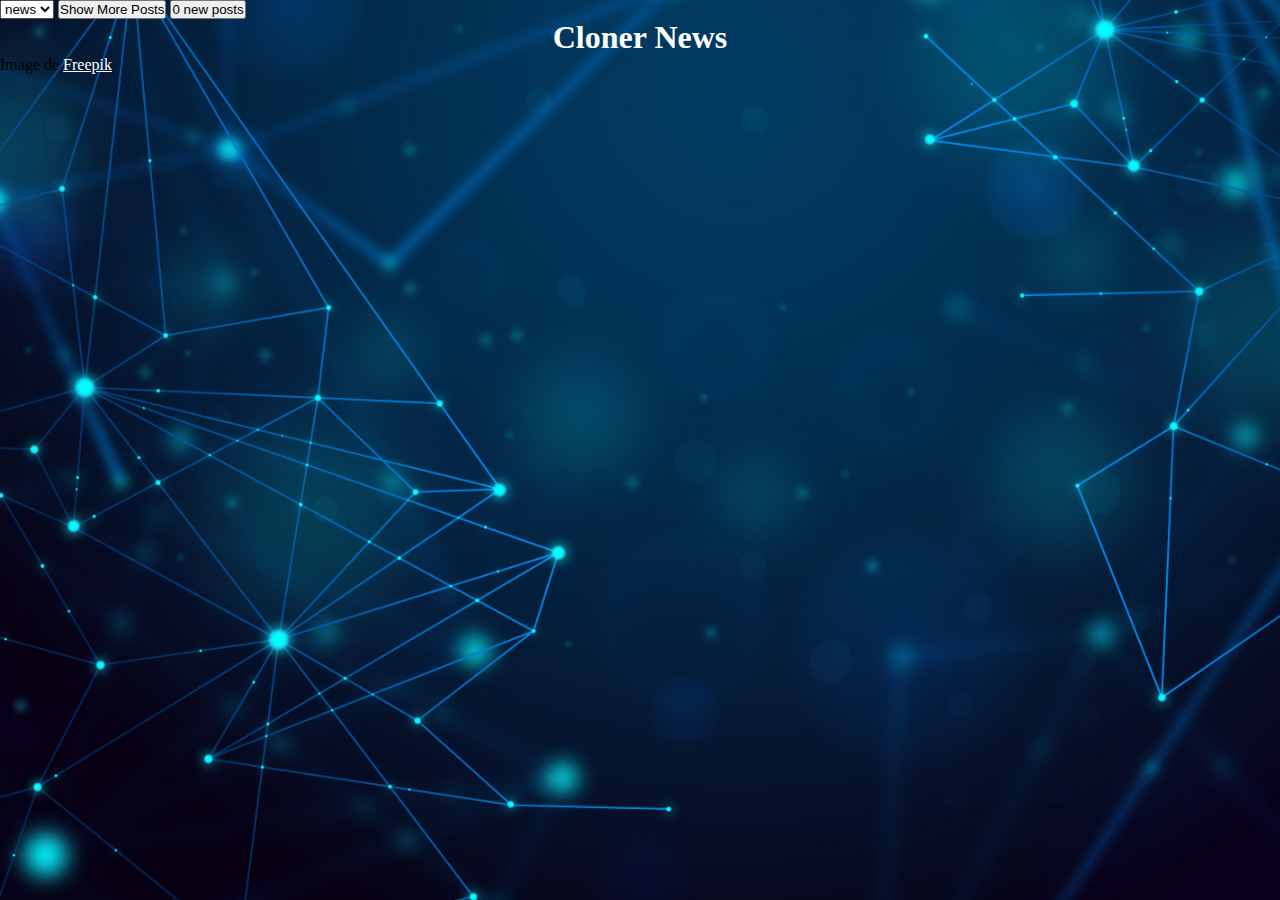
<file: index.html>
<!DOCTYPE html>
<html lang="en">

<head>
    <meta charset="UTF-8">
    <meta name="viewport" content="width=device-width, initial-scale=1.0">
    <link rel="shortcut icon" href="https://cdn-icons-png.flaticon.com/512/6463/6463383.png" type="image/x-icon">
    <link rel="stylesheet" href="./static/css/style.css">
    <title>clonernews</title>
</head>

<body>
    <header>
        <nav>
            <select name="sectionBtn" id="sectionBtn">
                <option value="newstories" selected>news</option>
                <option value="topstories">top</option>
                <option value="beststories">bests</option>
                <option value="jobstories">jobs</option>
                <option value="askstories">ask</option>
                <option value="showstories">show</option>
                <option value="polls">polls</option>
            </select>
            <button id="showMore">Show More Posts</button>
            <button id="getLastUpdates">0 new posts</button>
        </nav>
    </header>
    <main id="main">
        <h1>Cloner News</h1>
    </main>
</body>
Image de <a href="https://fr.freepik.com/vecteurs-libre/contexte-realiste-particule-technologie-abstraite_6938839.htm#query=fond%20informatique&position=0&from_view=keyword&track=ais&uuid=05fb98b1-fab4-442b-a94b-a629e1a008a6">Freepik</a>
</html>

<script type="module" src="clonernews.js"></script>
</file>
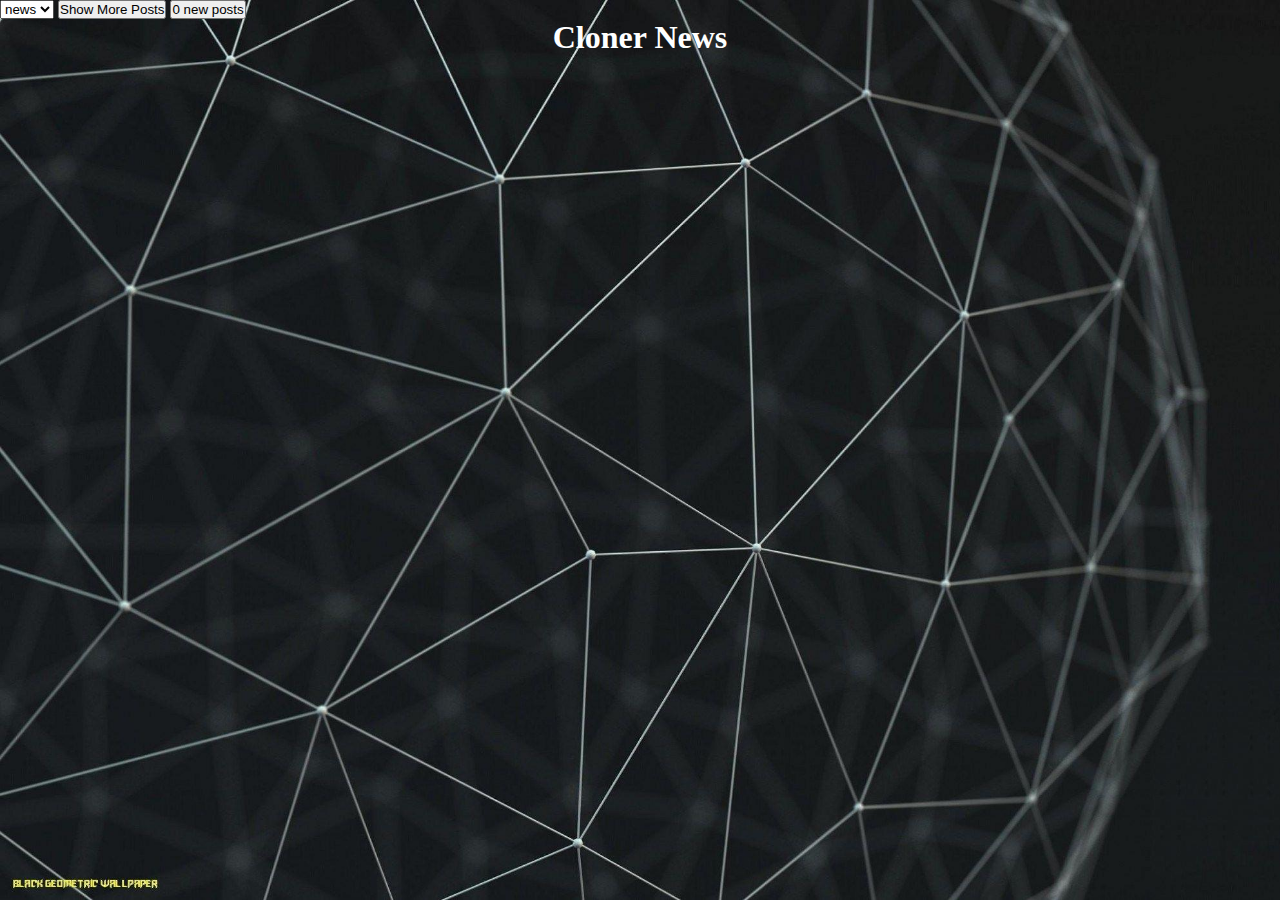
<file: sujet/index.html>
<!DOCTYPE html>
<html lang="en">

<head>
    <meta charset="UTF-8">
    <meta name="viewport" content="width=device-width, initial-scale=1.0">
    <link rel="shortcut icon" href="https://cdn-icons-png.flaticon.com/512/6463/6463383.png" type="image/x-icon">
    <link rel="stylesheet" href="./static/css/style.css">
    <title>clonernews</title>
</head>

<body>
    <header>
        <nav>
            <select name="sectionBtn" id="sectionBtn">
                <option value="newstories" selected>news</option>
                <option value="topstories">top</option>
                <option value="beststories">bests</option>
                <option value="jobstories">jobs</option>
                <option value="askstories">ask</option>
                <option value="showstories">show</option>
                <option value="polls">polls</option>
            </select>
            <button id="showMore">Show More Posts</button>
            <button id="getLastUpdates">0 new posts</button>
        </nav>
    </header>
    <main id="main">
        <h1>Cloner News</h1>
    </main>
</body>

</html>

<script type="module" src="clonernews.js"></script>
</file>
<file: static/css/style.css>
* {
  margin: 0;
  padding: 0;
  box-sizing: border-box;
}

body {
  background-image: url("../img/back.jpg");
  background-size: cover;
  background-attachment: fixed;
}

main {
  width: 90%;
  margin: auto;
  text-align: center;
}

section {
  display: flex;
  justify-content: space-around;
  align-items: center;
  flex-direction: column;
}

.post {
  margin-top: 1em;
  background-color: rgbA(51, 204, 255, 0.2);
  text-align: center;
  color: white;
  width: 70%;
  border-radius: 60px;
  padding: 20px;
  display: flex;
  flex-direction: column;
  justify-content: space-around;
  word-break: normal;
  -webkit-backdrop-filter: blur(4px);
          backdrop-filter: blur(4px);
}

.postTitle {
  color: aliceblue;
  background-color: rgba(102, 153, 255, 0.3);
  border-radius: 12px;
  padding: 5px;
  text-decoration: none;
  transition: 700ms;
  width: 80%;
  margin: auto;
}

a, p, h1 {
  color: white;
}

.postTitle:hover {
  background-color: rgba(102, 153, 255, 0.7);
  box-shadow: 0px 0px 10px rgb(255, 255, 255);
  transition-property: background-color;
  transition: 500ms;
}

.title {
  color: aliceblue;
  background-color: rgba(102, 153, 255, 0.3);
  border-radius: 12px;
  padding: 5px;
  text-decoration: none;
  transition: 700ms;
  width: 80%;
  margin: auto;
}

/* TODO:btns #newstories, #topstories, #jobs,#polls*/
.comment {
  margin: 30px;
  text-align: start;
  border-radius: 60px;
  background-color: rgbA(51, 204, 255, 0.4);
  padding: 30px;
  color: white;
}

.by {
  margin-right: 60%;
  color: white;
}

.time {
  text-align: end;
  margin-right: 3%;
  color: white;
}/*# sourceMappingURL=style.css.map */
</file>
<file: sujet/static/css/style.css>
* {
  margin: 0;
  padding: 0;
  box-sizing: border-box;
}

body {
  background-image: url("../img/wave.jpg");
  background-size: cover;
  background-attachment: fixed;
}

main {
  width: 90%;
  margin: auto;
  text-align: center;
}

section {
  display: flex;
  justify-content: space-around;
  align-items: center;
  flex-direction: column;
}

.post {
  margin-top: 1em;
  background-color: rgbA(103, 109, 109, 0.2);
  text-align: center;
  color: white;
  width: 70%;
  padding: 20px;
  display: flex;
  flex-direction: column;
  justify-content: space-around;
  word-break: normal;
  -webkit-backdrop-filter: blur(4px);
          backdrop-filter: blur(4px);
}

.postTitle {
  color: aliceblue;
  background-color: rgba(147, 157, 163, 0.3);
  border-radius: 12px;
  padding: 5px;
  text-decoration: none;
  transition: 700ms;
  width: 80%;
  margin: auto;
}

a, p, h1 {
  color: white;
}

.postTitle:hover {
  background-color: rgba(147, 157, 163, 0.7);
  box-shadow: 0px 0px 10px rgb(255, 255, 255);
  transition-property: background-color;
  transition: 500ms;
}

.title {
  font-family: Georgia, "Times New Roman", Times, serif;
  color: aliceblue;
  font-size: 50px;
  width: 80%;
}

/* TODO:btns #newstories, #topstories, #jobs,#polls*/
.comment {
  margin: 30px;
  text-align: start;
  background-color: rgbA(103, 109, 109, 0.4);
  padding: 30px;
  color: white;
}

.by {
  margin-right: 60%;
  color: white;
}

.time {
  text-align: end;
  margin-right: 3%;
  color: white;
}/*# sourceMappingURL=style.css.map */
</file>
